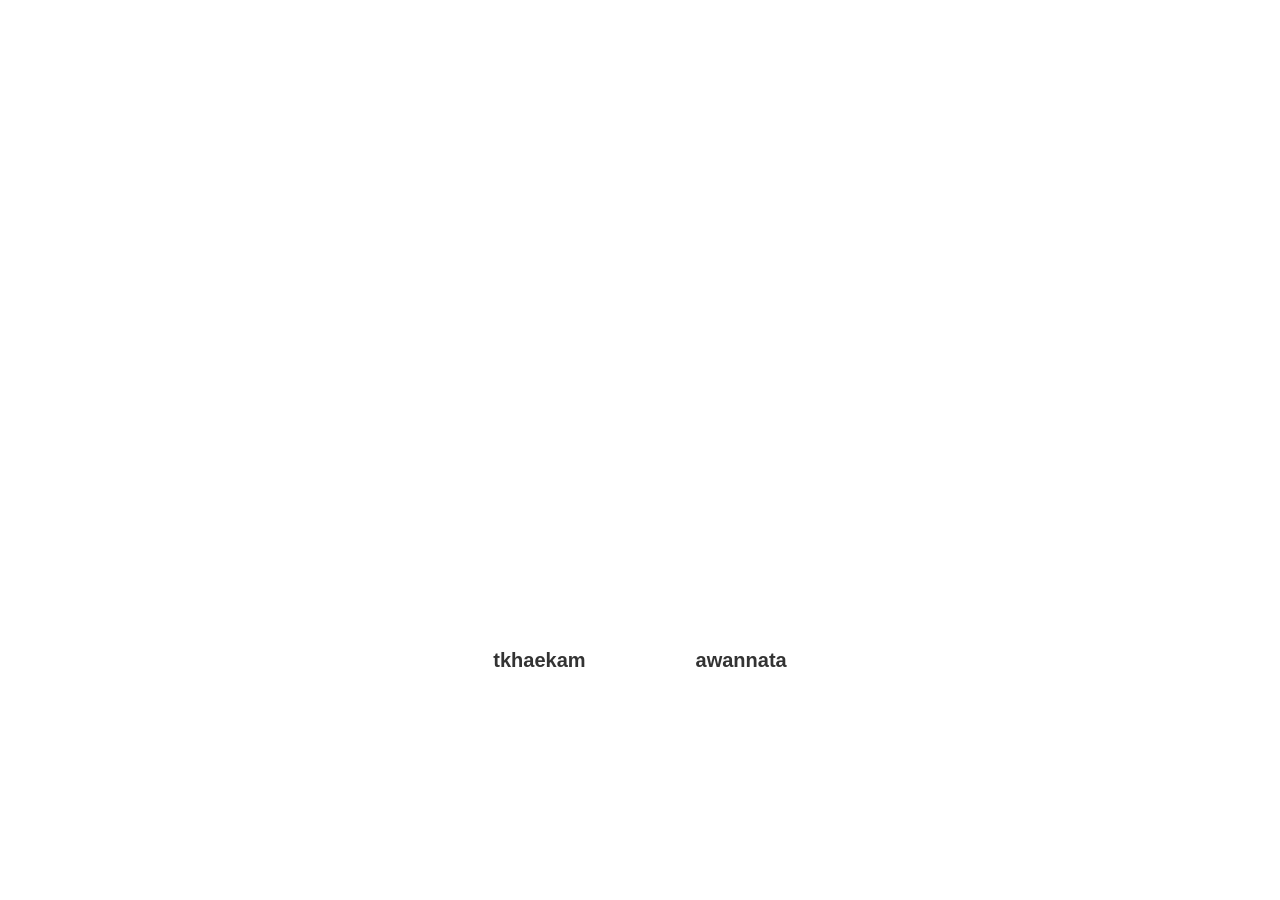
<file: rush/index.htm>
<!DOCTYPE html>
<html lang="en">
<head>
    <meta charset="UTF-8">
    <meta name="viewport" content="width=device-width, initial-scale=1.0">
    <title>Our Rush Project</title>

    <link rel="stylesheet" href="style.css">
</head>

<body>

    <main class="home">

        <h1>Welcome to Our Rush Project <3 !</h1>

        <p>Select whose portfolio would you like to explore ?</p>

        <div class="buttons">
            <a href="tkhaekam.html">tkhaekam</a>
            <a href="awannata.html">awannata</a>
        </div>

    </main>

</body>
</html>
</file>
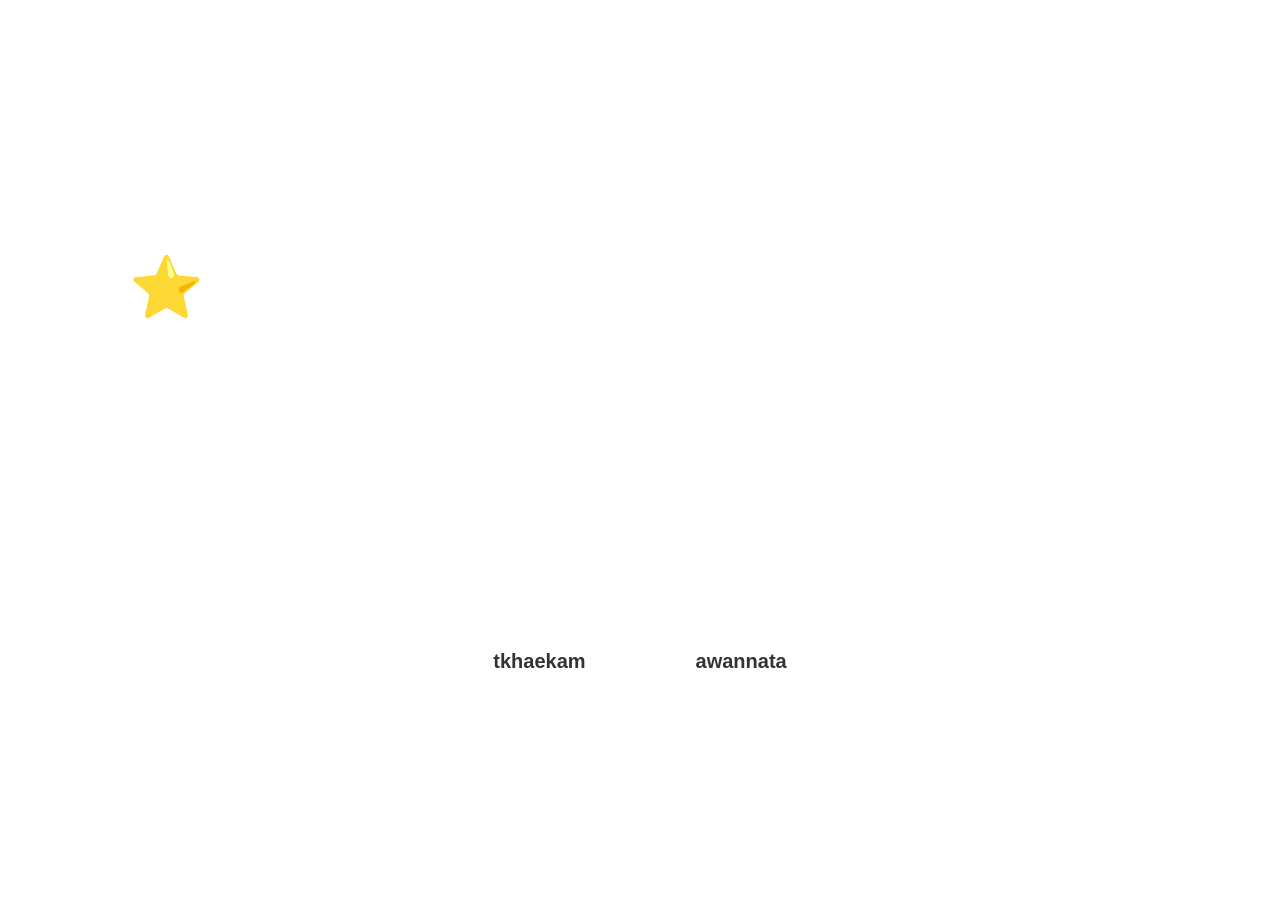
<file: rush/index.html>
<!DOCTYPE html>
<html lang="en">
<head>
    <meta charset="UTF-8">
    <meta name="viewport" content="width=device-width, initial-scale=1.0">
    <title>Our Rush Project</title>

    <link rel="stylesheet" href="style.css">
</head>

<body>

    <main class="home">

        <h1>⭐ Welcome to Our Rush Project <3 </h1>

        <p>Select whose portfolio would you like to explore ?</p>

        <div class="buttons">
            <a href="tkhaekam.html">tkhaekam</a>
            <a href="awannata.html">awannata</a>
        </div>

    </main>

</body>
</html>
</file>
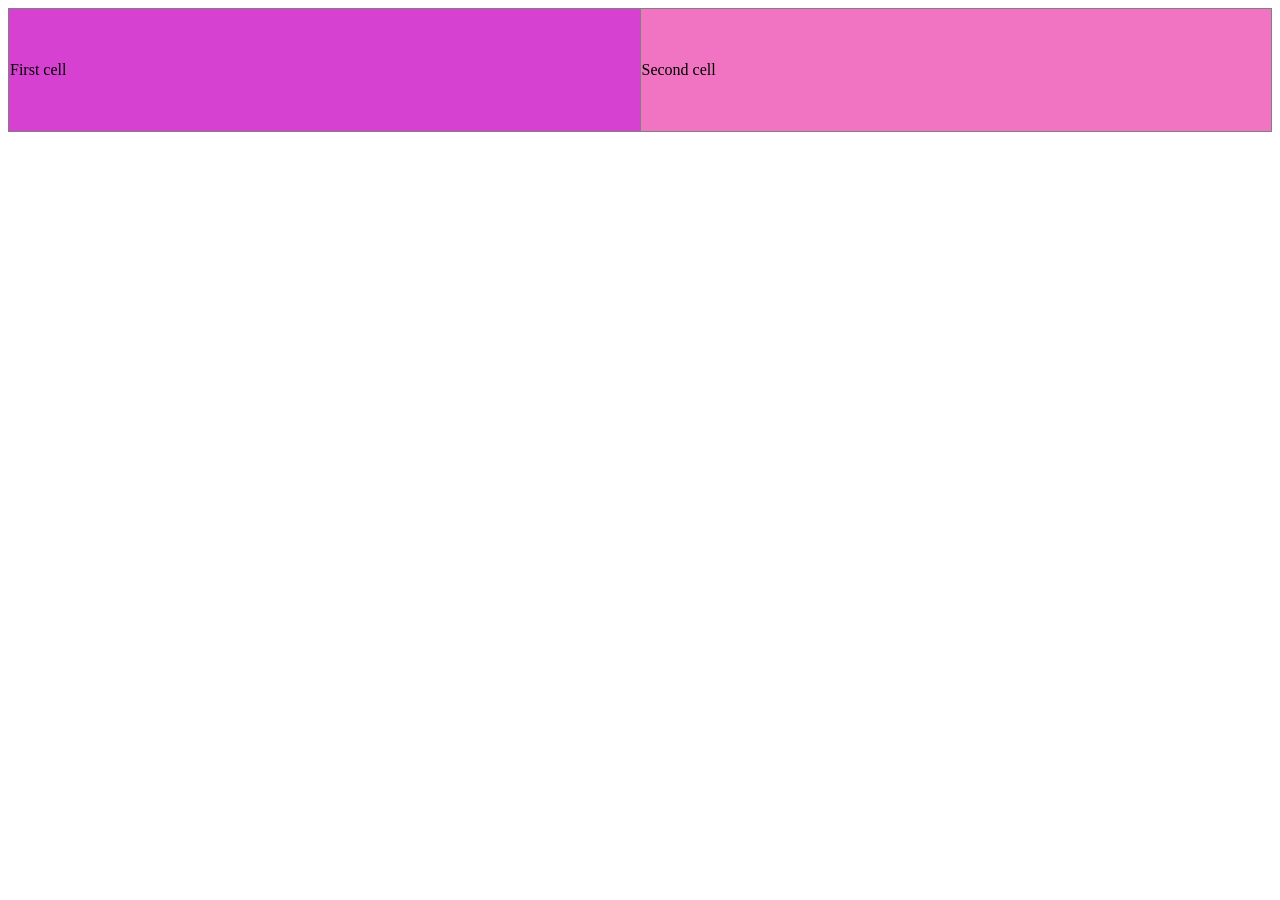
<file: cell01/ex05/tab.html>
<!DOCTYPE html>
<html>
<head>
  <title>Tab</title>
</head>
<body>

  <table border="1" style="width: 100%; border-collapse: collapse;">
    <tr>
      <td style="background-color: #d741d2; width: 50%; height:120px;">First cell</td>
      <td style="background-color: #f174c3; width: 50%; height:120px;">Second cell</td>
    </tr>
    
  </table>

</body>
</html>
</file>
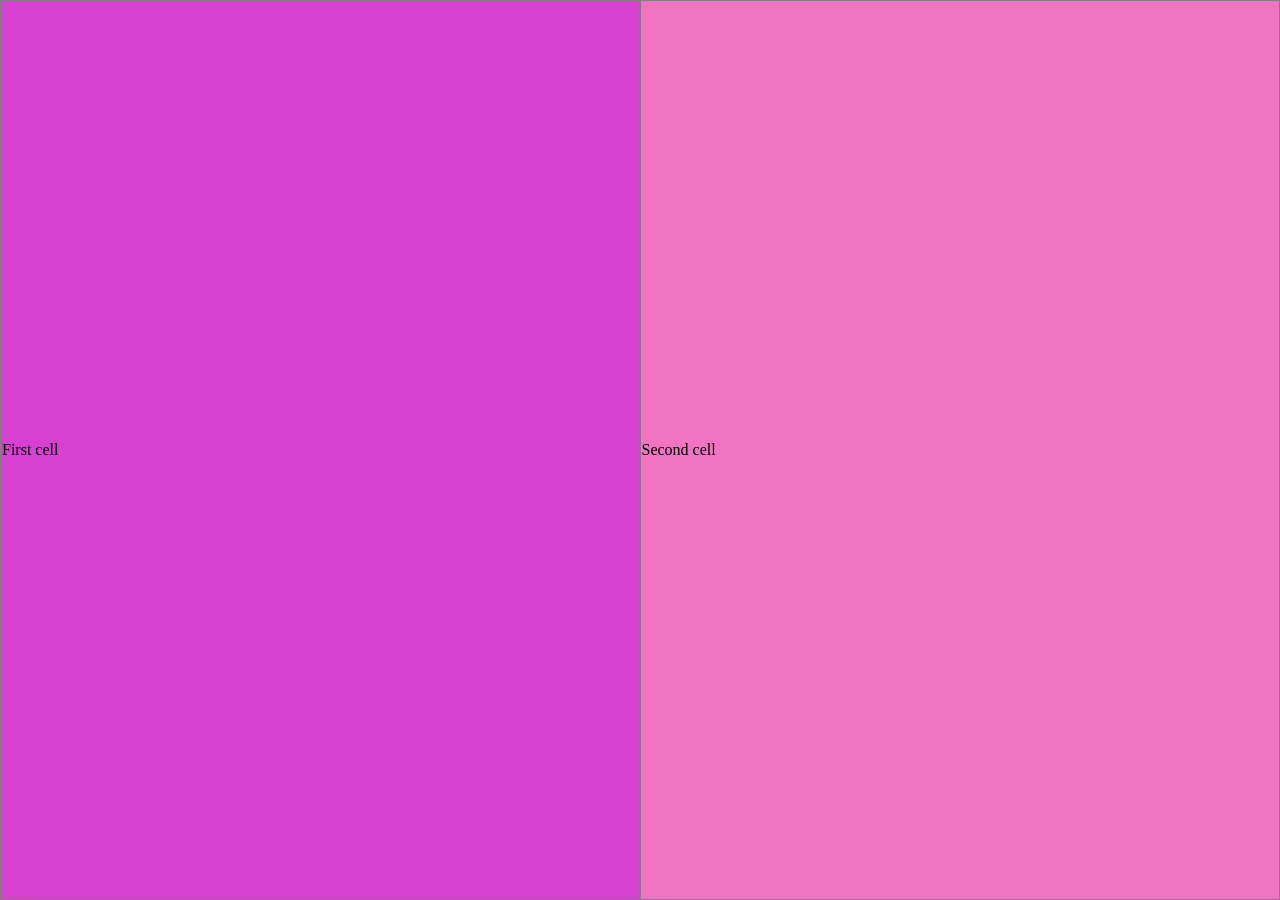
<file: cell01/ex06/responsive.html>
<!DOCTYPE html>
<html>
<head>
  <title>Tab</title>
  <style>
    body {
      margin: 0;
    }
    table {
      width: 100%;
      height: 100vh;
      border-collapse: collapse;
    }
    .first-cell {
      background-color: #d741d2;
      width: 50%;
    }
    .second-cell {
      background-color: #f174c3;
      width: 50%;
    }
  </style>
</head>
<body>

  <table border="1">
    <tr>
      <td class="first-cell">First cell</td>
      <td class="second-cell">Second cell</td>
    </tr>
  </table>

</body>
</html>
</file>
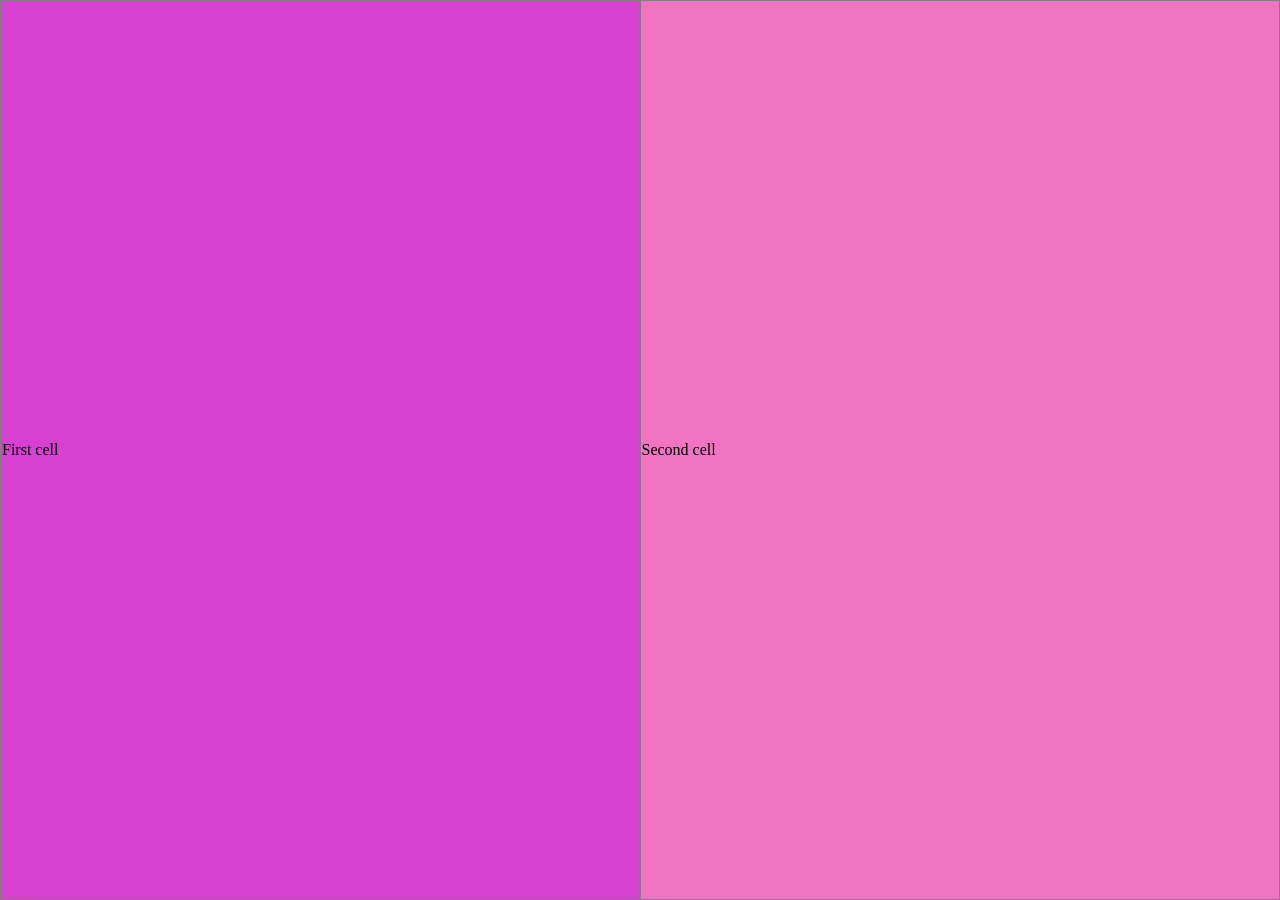
<file: cell02/ex00/responsive.html>
<!DOCTYPE html>
<html>
<head>
    <link rel="stylesheet" href="responsive.css">
    <title>Tab</title>
</head>
<body>
    <table border="1">
        <tr>
            <td class="first-cell">First cell</td>
            <td class="second-cell">Second cell</td>
        </tr>
    </table>
</body>
</html>
</file>
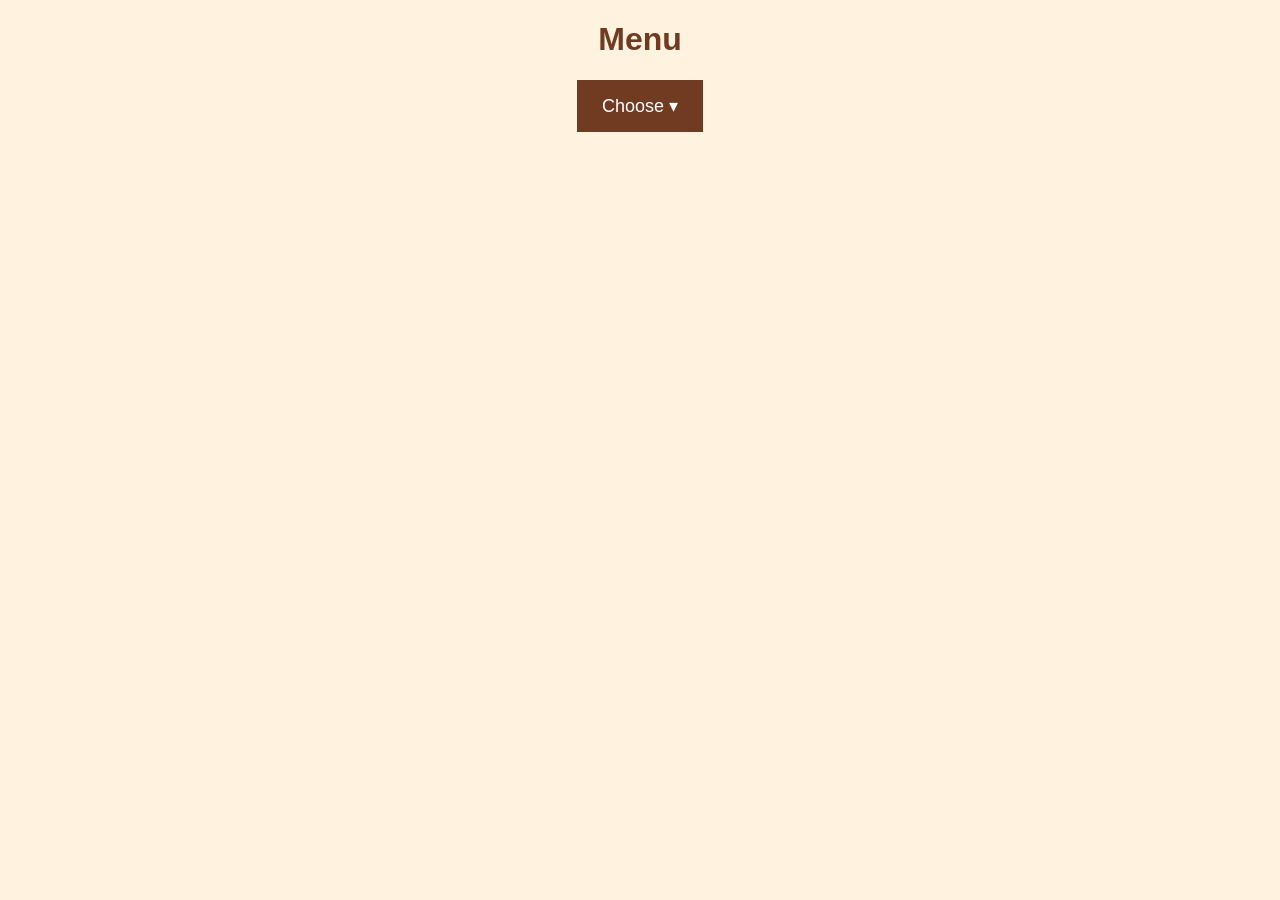
<file: cell02/ex01/menu.html>
<!DOCTYPE html>
<html>
<head>
    <meta charset="UTF-8">
    <title>Sandwich Menu</title>
    <link rel="stylesheet" href="menu.css">
</head>
<body>
    <h1>Menu</h1>

    <div class="dropdown">
        <button type="button">Choose ▾</button>

        <div class="items">
            <a href="#หน้าแรก">หน้าแรก</a>
            <a href="#เกี่ยวกับเรา">เกี่ยวกับเรา</a>
            <a href="#ช่องทางติดต่อ">ช่องทางติดต่อ</a>
        </div>
    </div>
</body>
</html>
</file>
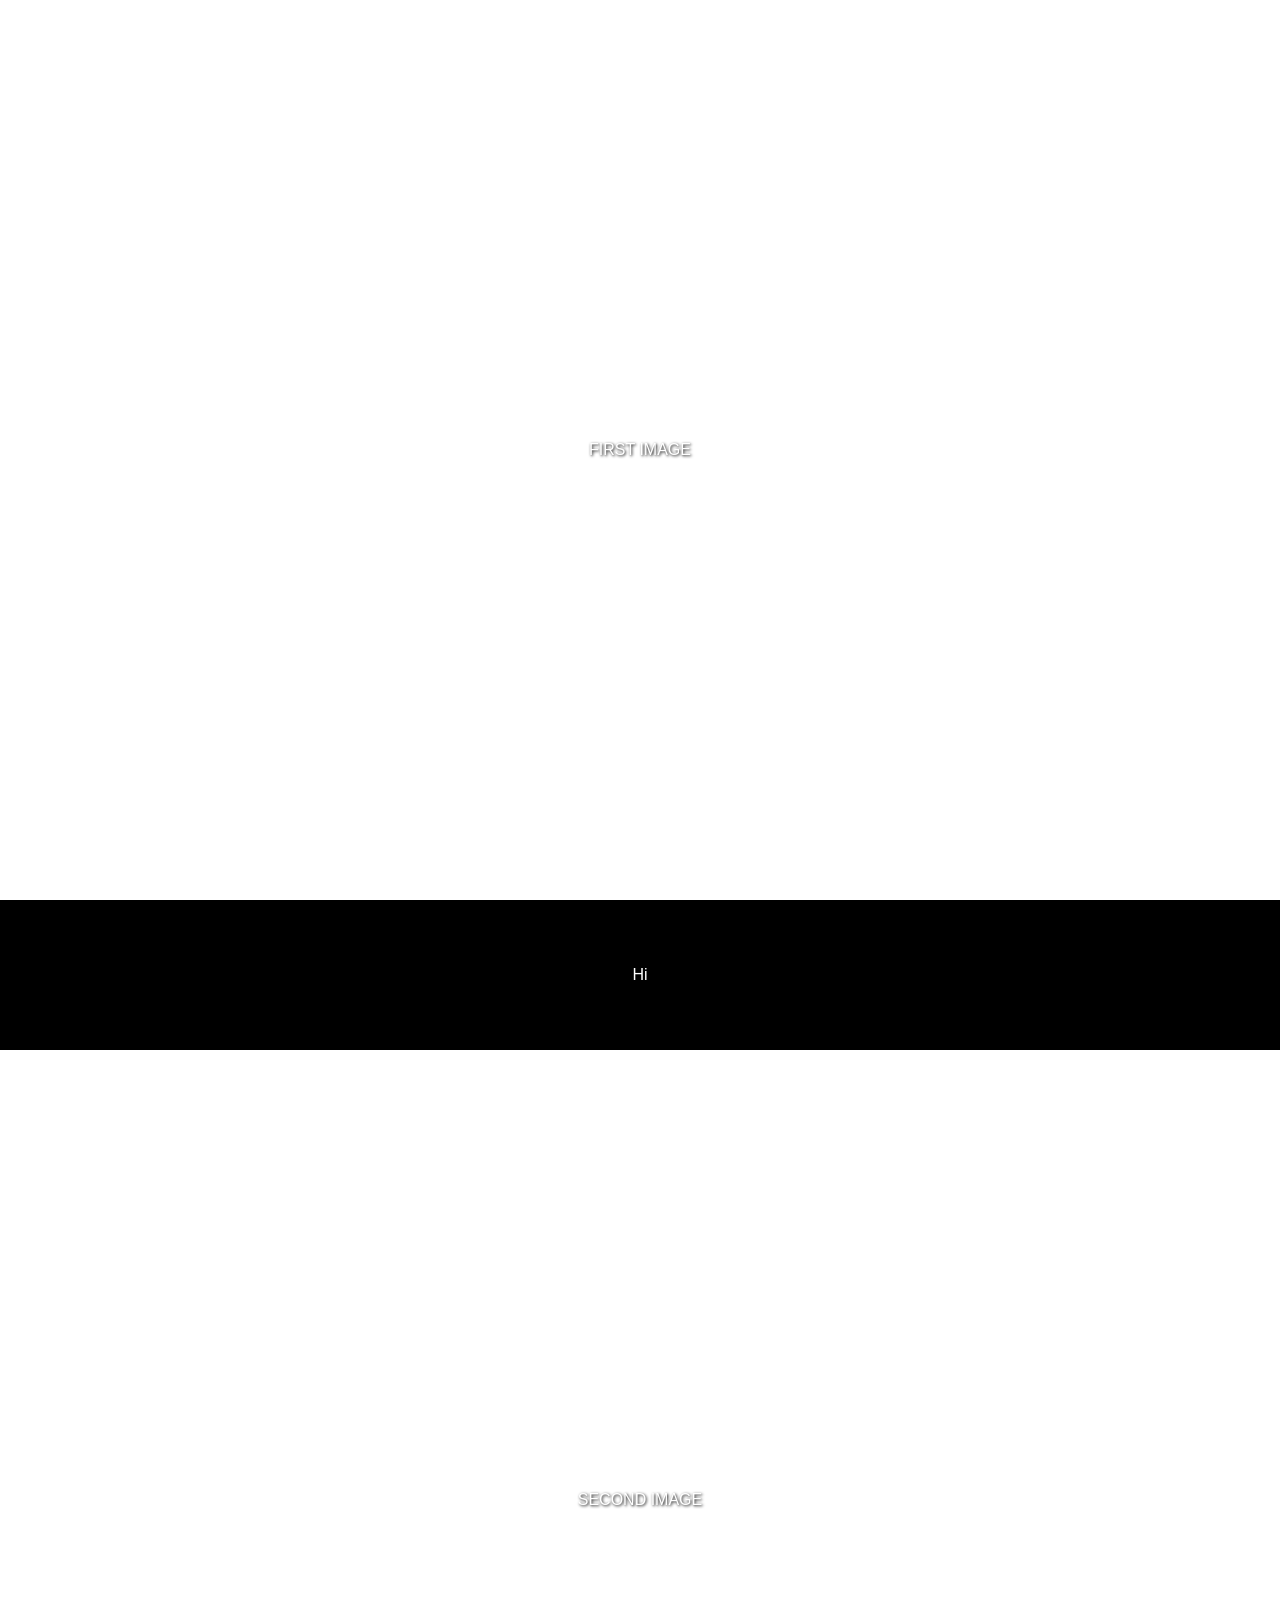
<file: cell02/ex02/parallax.html>
<!DOCTYPE html>
<html lang="en">
<head>
    <meta charset="UTF-8">
    <meta name="viewport" content="width=device-width, initial-scale=1.0">
    <title>Parallax</title>
    <link rel="stylesheet" href="parallax.css">
</head>
<body>
    <div class="parallax img1">
        <div class="caption">FIRST IMAGE</div>
    </div>

    <div class="section-dark">
        <p>Hi</p>
    </div>

    <div class="parallax img2">
        <div class="caption">SECOND IMAGE</div>
    </div>
</body>
</html>
</file>
<file: rush/style.css>
* {
    box-sizing: border-box;
}

html {
    scroll-behavior: smooth;
}

body {
    margin: 0;
    font-family: Arial, sans-serif;
}

.home {
    min-height: 100vh;
    display: flex;
    flex-direction: column;
    justify-content: center;
    align-items: center;
    text-align: center;
    padding: 100px;

    background-image: url("https://images.unsplash.com/photo-1477132394330-d2376dc4c091?fm=jpg&q=60&w=3000&auto=format&fit=crop&ixlib=rb-4.1.0&ixid=M3wxMjA3fDB8MHxzZWFyY2h8Mnx8YmxhY2slMjBhbmQlMjB3aGl0ZSUyMHdhbGxwYXBlcnxlbnwwfHwwfHx8MA%3D%3D");
    background-size: cover;
    background-position: center;
    background-repeat: no-repeat;

    color: white;
}

.home h1 {
    font-size: 60px;
    margin-bottom: 160px;
}

.home p {
    font-size: 24px;
    margin-bottom: 70px;
}

.buttons {
    display: flex;
    gap: 20px;
    margin-top: 30px;
}

.buttons a {
    text-decoration: none;
    color: #333;
    background: white;
    padding: 15px 45px;
    border-radius: 10px;
    font-size: 20px;
    font-weight: bold;
}

/* Responsive สำหรับมือถือ */
@media (max-width: 768px) {
    .home {
        padding: 40px 20px;
    }

    .home h1 {
        font-size: 40px;
        margin-bottom: 80px;
    }

    .home p {
        font-size: 18px;
        margin-bottom: 40px;
    }

    .buttons {
        flex-direction: column;
        gap: 15px;
    }

    .buttons a {
        padding: 12px 35px;
        font-size: 18px;
    }
}
</file>
<file: cell02/ex00/responsive.css>
body {
      margin: 0;
    }
    table {
      width: 100%;
      height: 100vh;
      border-collapse: collapse;
    }
    .first-cell {
      background-color: #d741d2;
      width: 50%;
    }
    .second-cell {
      background-color: #f174c3;
      width: 50%;
    }
</file>
<file: cell02/ex01/menu.css>
body {
    background-color: #fff3df;
    font-family: Arial, sans-serif;
    text-align: center;
}

h1 {
    color: #703b21;
}

.dropdown {
    display: inline-block;
    position: relative;
}

button {
    background-color: #703b21;
    color: white;
    padding: 15px 25px;
    border: none;
    font-size: 18px;
    cursor: pointer;
}

.items {
    display: none;
    position: absolute;
    width: 100%;
    background-color: white;
}

.items a {
    display: block;
    padding: 12px;
    color: #703b21;
    text-decoration: none;
}

.dropdown:hover .items,
.dropdown:focus-within .items {
    display: block;
}

.items a:hover {
    background-color: #ffd48a;
}
</file>
<file: cell02/ex02/parallax.css>
body {
    margin: 0;
    font-family: Arial, sans-serif;
}

.parallax {
    position: relative;
    height: 100vh;
    background-position: center;
    background-repeat: no-repeat;
    background-size: cover;
    background-attachment: fixed;
}

.img1 {
    background-image: url("https://picsum.photos/id/1025/1200/800");
}

.img2 {
    background-image: url("https://picsum.photos/id/237/1200/800");
}

.caption {
    position: absolute;
    top: 50%;
    transform: translateY(-50%);
    width: 100%;
    text-align: center;
    color: white;
    text-shadow: 1px 1px 3px black;
}

.section-dark {
    background-color: black;
    color: white;
    padding: 50px 20px;
    text-align: center;
}
</file>
